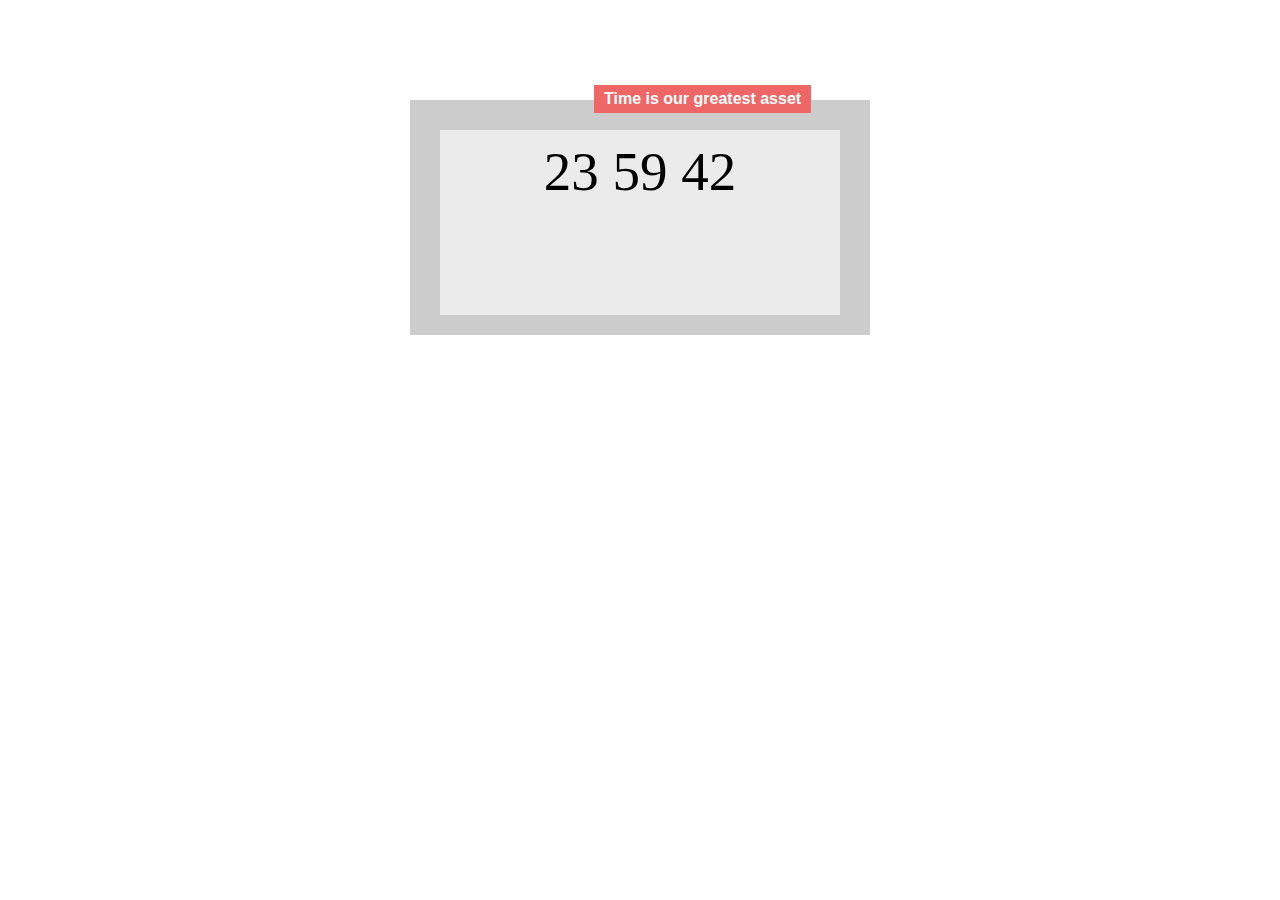
<file: Index.html>
<!DOCTYPE html>
<html>
    <head>    
        <title>JARVIS J Displaying Clock</title> 
        <link rel="stylesheet" href="Style.css"
    </head>
<body>
        <div class="main">
        <div class="badge">
         Time is our greatest asset
        </div>

        <div class="clock">
          <span id="hour"></span>
            <span id="minute"></span>
            <span id="seconds"></span>
        </div>
        </div>
        <Script src="app.js"></Script>
    </body>
</html>
</file>
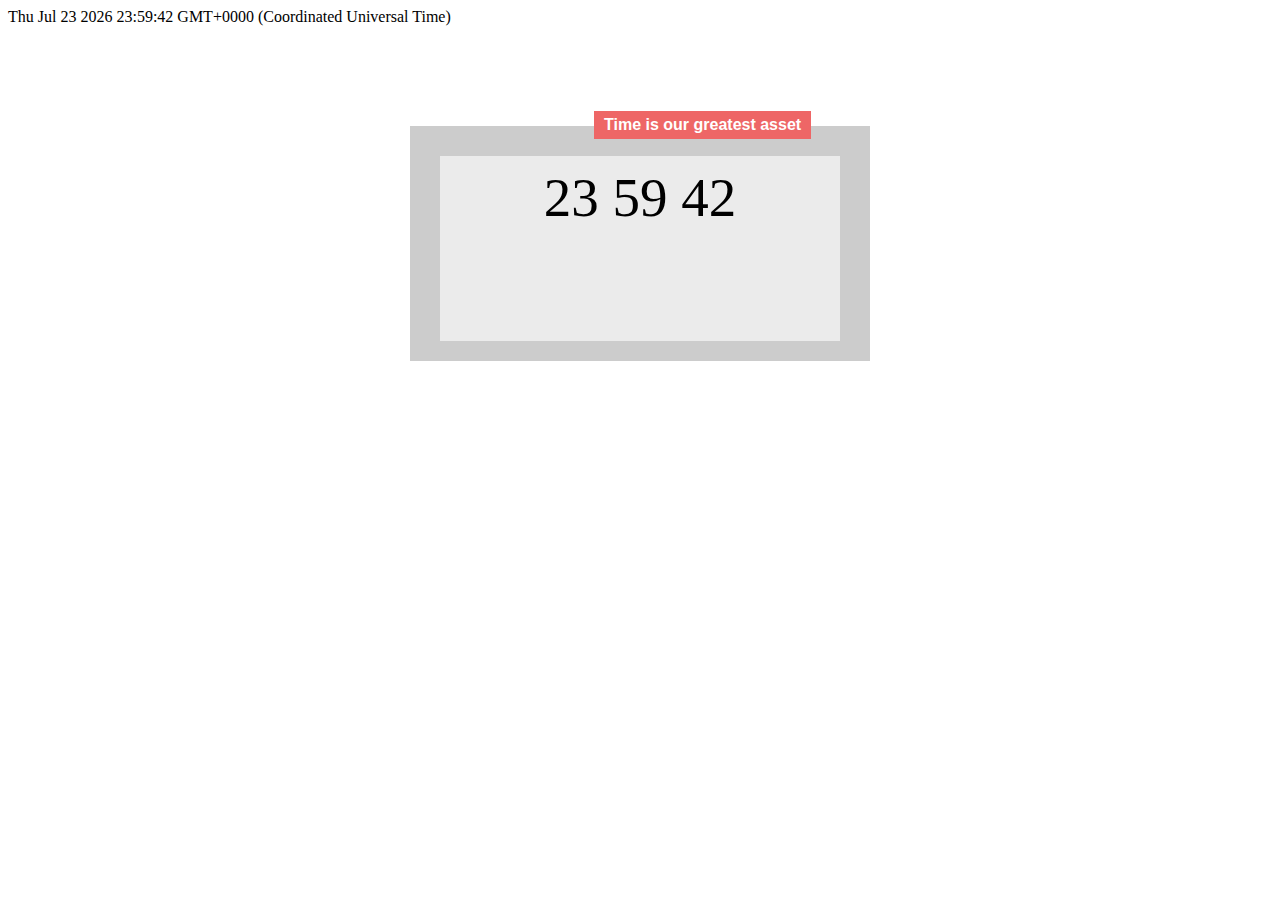
<file: SWSD/ClockWebsite/Index.html>
<!DOCTYPE html>
<html>
    <head>    
        <title>JARVIS J Displaying Clock</title> 
        
        <link rel="stylesheet" href="Style.css"
    </head>
<body>
    <script>
        document.write(Date());
    </script>
    
    
        <div class="main">
        <div class="badge">
         Time is our greatest asset
        </div>
        <div class="clock">
          <span id="hour"></span>
            <span id="minute"></span>
            <span id="seconds"></span>

            
        </div>
        </div>
        <Script src="app.js"></Script>
    </body>
</html>
</file>
<file: Style.css>
<style>
@import url('https://fonts.googleapis.com/css2?family=Kaushan+Script&display=swap');


* {
  padding: 0;
  margin: 0;
  box-sizing: border-box;
}


body {
background: white:   
}

.main {
  background: #ccc;
  width: 400px;
  height: 175px;
  margin: 100px auto;
  position: relative;
  padding: 30px;
}

.badge {
  background: #ee6666;
  color: white;
  padding: 5px 10px;
  font-family: sans-serif;
  font-weight: bold;
  position: absolute;
  top: -15px;
  left: 40%;
}

.clock {
  background: #ebebeb;
  text-align: center;
  font-size: 55px;
  height: 100%;
  padding-top: 10px;
  font-family: kaushan script;


}
</file>
<file: SWSD/ClockWebsite/Style.css>
<style>
@import url('https://fonts.googleapis.com/css2?family=Kaushan+Script&display=swap');


* {
  padding: 0;
  margin: 0;
  box-sizing: border-box;
}


body {
background: white:   
}

.main {
  background: #ccc;
  width: 400px;
  height: 175px;
  margin: 100px auto;
  position: relative;
  padding: 30px;
}

.badge {
  background: #ee6666;
  color: white;
  padding: 5px 10px;
  font-family: sans-serif;
  font-weight: bold;
  position: absolute;
  top: -15px;
  left: 40%;
}

.clock {
  background: #ebebeb;
  text-align: center;
  font-size: 55px;
  height: 100%;
  padding-top: 10px;
  font-family: kaushan script;


}
</file>
